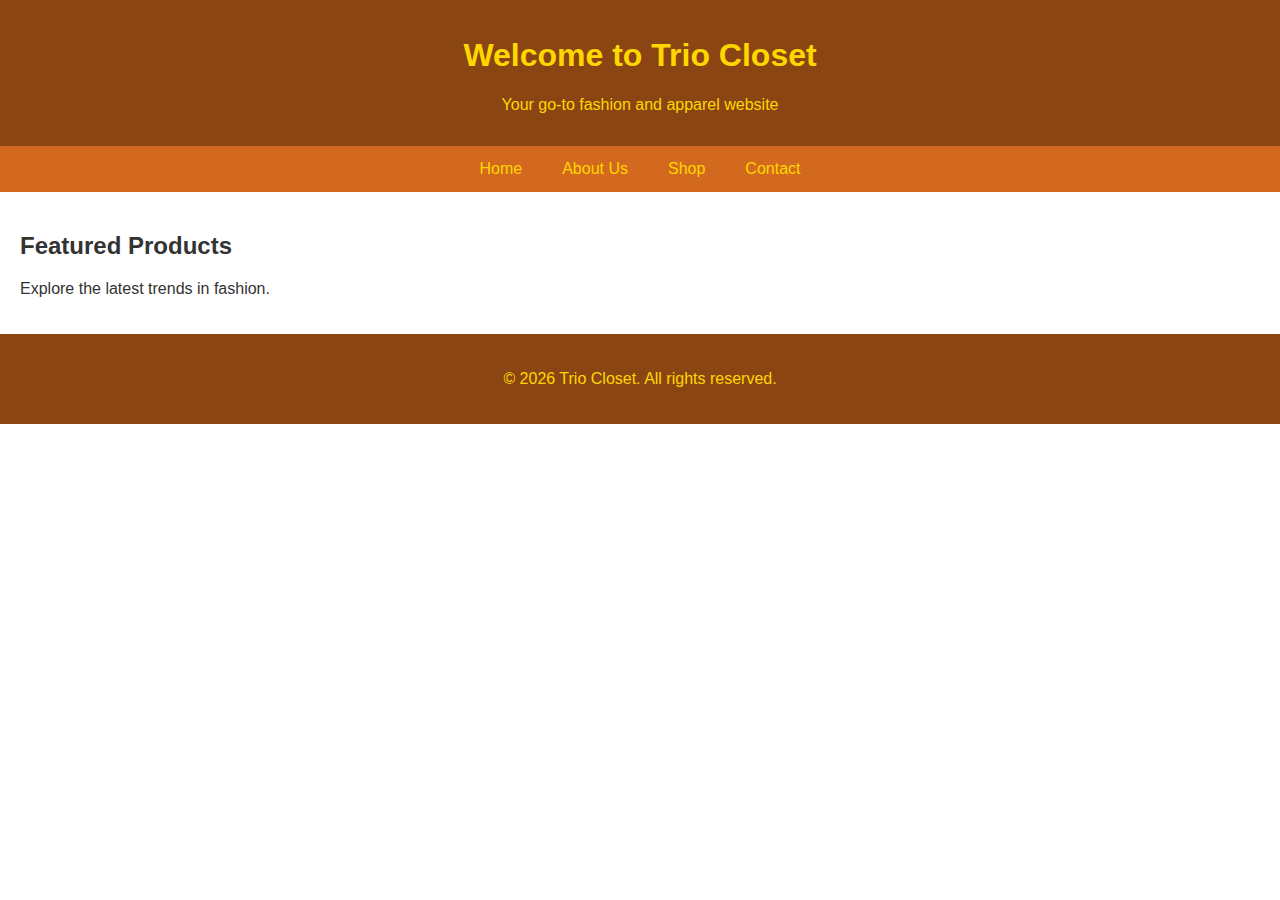
<file: index.html>
<!DOCTYPE html>
<html lang="en">
<head>
    <meta charset="UTF-8">
    <meta name="viewport" content="width=device-width, initial-scale=1.0">
    <title>Trio Closet - Fashion & Apparel</title>
    <style>
        body {
            font-family: Arial, sans-serif;
            margin: 0;
            padding: 0;
            background-color: white;
            color: #333;
        }
        header {
            background-color: #8B4513; /* Brown */
            color: gold;
            padding: 1rem;
            text-align: center;
        }
        nav {
            display: flex;
            justify-content: center;
            background-color: #D2691E; /* A lighter shade of brown */
        }
        nav a {
            color: gold;
            padding: 14px 20px;
            text-decoration: none;
            text-align: center;
            transition: background-color 0.3s;
        }
        nav a:hover {
            background-color: #FFD700; /* Gold */
        }
        main {
            padding: 20px;
        }
        footer {
            text-align: center;
            padding: 20px;
            background-color: #8B4513;
            color: gold;
        }
    </style>
</head>
<body>
    <header>
        <h1>Welcome to Trio Closet</h1>
        <p>Your go-to fashion and apparel website</p>
    </header>
    <nav>
        <a href="#home">Home</a>
        <a href="#about">About Us</a>
        <a href="#shop">Shop</a>
        <a href="#contact">Contact</a>
    </nav>
    <main>
        <h2>Featured Products</h2>
        <p>Explore the latest trends in fashion.</p>
    </main>
    <footer>
        <p>&copy; 2026 Trio Closet. All rights reserved.</p>
    </footer>
</body>
</html>
</file>
